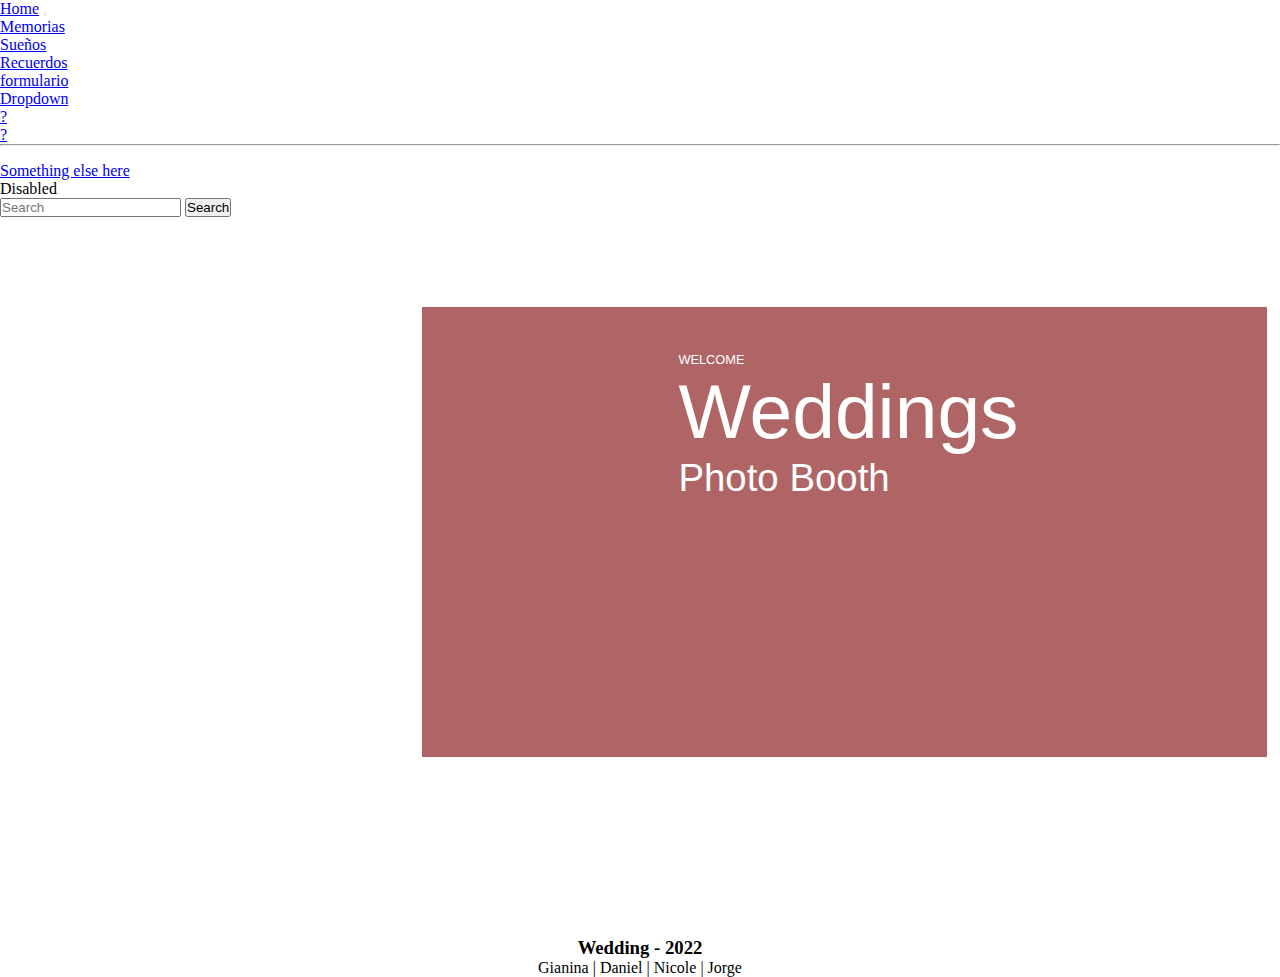
<file: index.html>
<!doctype html>
<html lang="en">
  <head>
    <title>Wedding</title>
    <!-- Required meta tags -->
    <meta charset="utf-8">
    <meta name="viewport" content="width=device-width, initial-scale=1, shrink-to-fit=no">
    <!-- Bootstrap CSS v5.0.2 -->
    <link rel="stylesheet" href="https://cdn.jsdelivr.net/npm/bootstrap@5.0.2/dist/css/bootstrap.min.css"  integrity="sha384-EVSTQN3/azprG1Anm3QDgpJLIm9Nao0Yz1ztcQTwFspd3yD65VohhpuuCOmLASjC" crossorigin="anonymous">
    <link rel="stylesheet" href="styles.css">
  </head>
  <body>
    <header>
      <!--Navigation bar-->
      <div id="nav-placeholder"></div> 
      <!--end of Navigation bar-->      
    </header>
    <main>
      <!--Sección Nicole-->   
      <div  class="section__portada--background ">      
        <div class="section__portada">
            <div class="portada__cta--titulo">                     
              <p class="portada__titulo--seis">WELCOME</p>
              <p class="portada__titulo--uno">Weddings</p>
              <p class="portada__titulo--tres">Photo Booth</p>
            </div>                 
        </div>      
    </div>
 

      <!--end of Sección Nicole-->    
        
    </main>
    
    <footer>
      <h3>Wedding - 2022</h3>
     <p> Gianina | Daniel | Nicole | Jorge </p>
    </footer>
    
      
    <!-- Bootstrap JavaScript Libraries -->
    <script src="https://cdn.jsdelivr.net/npm/@popperjs/core@2.9.2/dist/umd/popper.min.js" integrity="sha384-IQsoLXl5PILFhosVNubq5LC7Qb9DXgDA9i+tQ8Zj3iwWAwPtgFTxbJ8NT4GN1R8p" crossorigin="anonymous"></script>
    <script src="https://cdn.jsdelivr.net/npm/bootstrap@5.0.2/dist/js/bootstrap.min.js" integrity="sha384-cVKIPhGWiC2Al4u+LWgxfKTRIcfu0JTxR+EQDz/bgldoEyl4H0zUF0QKbrJ0EcQF" crossorigin="anonymous"></script>
    <script src="https://code.jquery.com/jquery-1.10.2.js"></script>
    <script src="script.js"> </script>
</body>
</html>
</file>
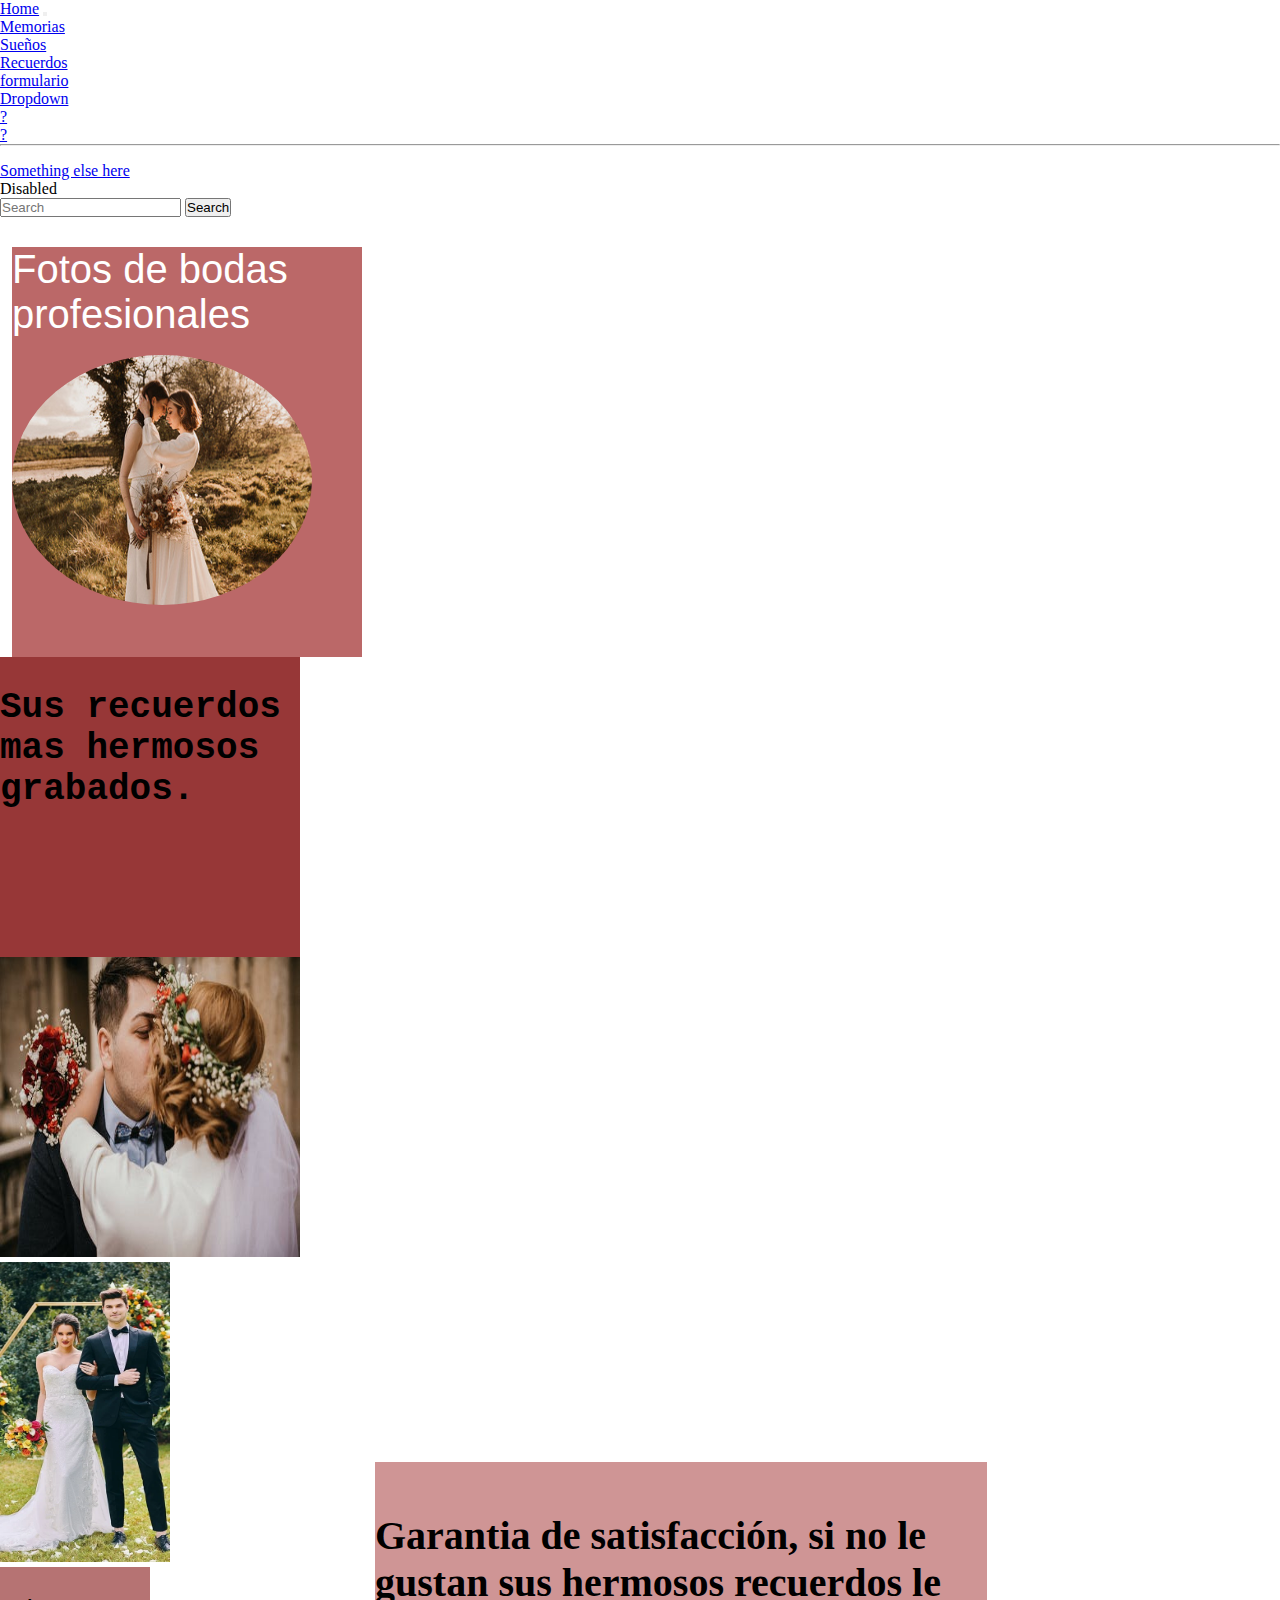
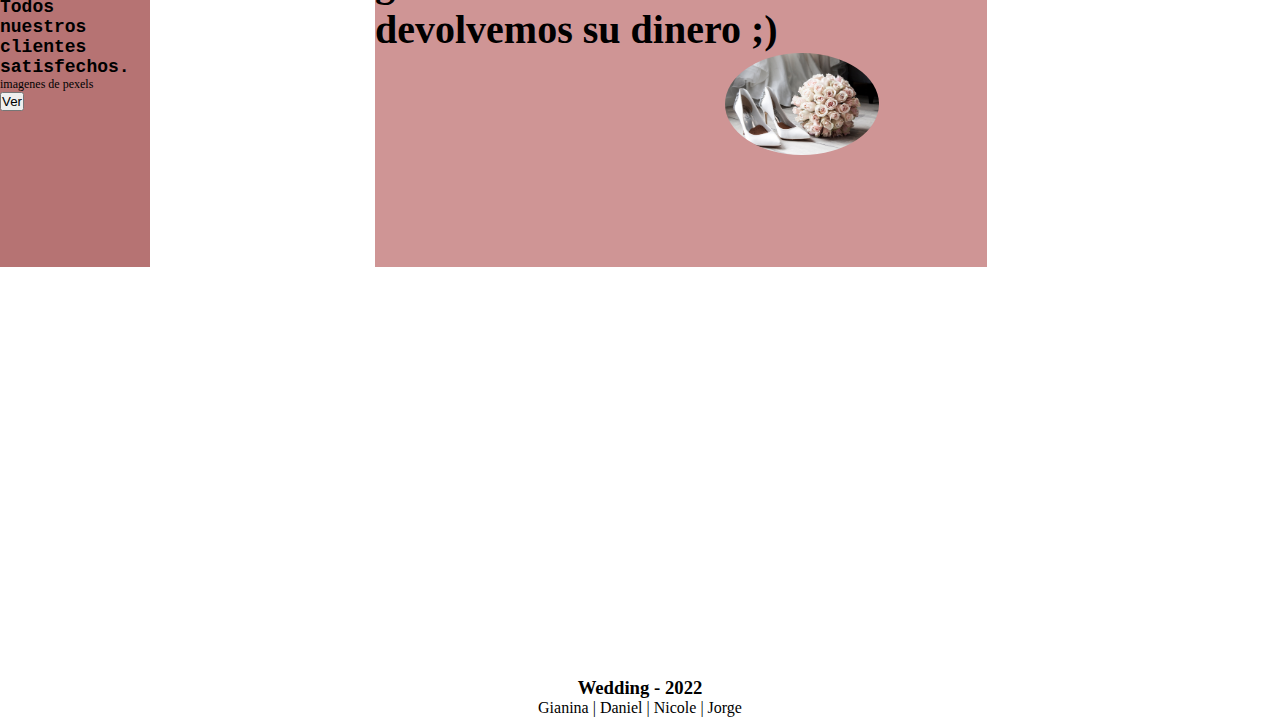
<file: daniel.html>
<!doctype html>
<html lang="en">
  <head>
    <title>Title</title>
    <!-- Required meta tags -->
    <meta charset="utf-8">
    <meta name="viewport" content="width=device-width, initial-scale=1, shrink-to-fit=no">

    <!-- Bootstrap CSS v5.0.2 -->
    <link rel="stylesheet" href="https://cdn.jsdelivr.net/npm/bootstrap@5.0.2/dist/css/bootstrap.min.css"  integrity="sha384-EVSTQN3/azprG1Anm3QDgpJLIm9Nao0Yz1ztcQTwFspd3yD65VohhpuuCOmLASjC" crossorigin="anonymous">
    <!-- estilo de la pagina -->
    <link rel="stylesheet" href="styles.css">

  </head>
  <body>

    <header>
      <!--Navigation bar-->
      <div id="nav-placeholder"></div> 
      <!--end of Navigation bar-->      
    </header>

    <main>

  
      <main>
        <div class="bloque__principal  container">
            <div class="row">
              <div class="primera__columna" ><p class="primera__columna--parrafo" >Fotos de bodas profesionales</p><br><img src="img/foto1columna.jpg" alt=""></div>
              <div class="segunda__columna" ><p class="segunda__columna--parrafo" >Sus recuerdos mas hermosos grabados.</p></div>
              <div class="tercera__columna" ><img src="img/foto2.jpeg" alt=""></div>
            </div>
        </div>
        <div class="bloque__secundario  container">
            <div class="row row-cols-3">
              <div class="cuarta__columna" ><img src="img/foto3.jpeg" alt=""></div>
              <div class="quinta__columna" ><p class="quinta__columna--parrafo">Todos nuestros clientes satisfechos. <p class="quinta__columna--parrafo2">imagenes de pexels</p><a href="https://www.pexels.com/es-es/"><button type="button" class="btn btn-dark">Ver</button></a></div></p>
              <div class="sexta__columna" ><p class="sexta__columna--parrafo">Garantia de satisfacción, si no le gustan sus hermosos recuerdos le devolvemos su dinero ;)</p><img src="img/foto1.jpeg" alt=""></div>
            </div>
        </div>
      </div>
    </main>

    <footer>
      <h3>Wedding - 2022</h3>
     <p> Gianina | Daniel | Nicole | Jorge </p>
    </footer>
 
    <!-- Bootstrap JavaScript Libraries -->
    <script src="https://cdn.jsdelivr.net/npm/@popperjs/core@2.9.2/dist/umd/popper.min.js" integrity="sha384-IQsoLXl5PILFhosVNubq5LC7Qb9DXgDA9i+tQ8Zj3iwWAwPtgFTxbJ8NT4GN1R8p" crossorigin="anonymous"></script>
    <script src="https://cdn.jsdelivr.net/npm/bootstrap@5.0.2/dist/js/bootstrap.min.js" integrity="sha384-cVKIPhGWiC2Al4u+LWgxfKTRIcfu0JTxR+EQDz/bgldoEyl4H0zUF0QKbrJ0EcQF" crossorigin="anonymous"></script>
    <script src="https://code.jquery.com/jquery-1.10.2.js"></script>
    <script src="script.js"> </script>
 
  </body>
</html>
</file>
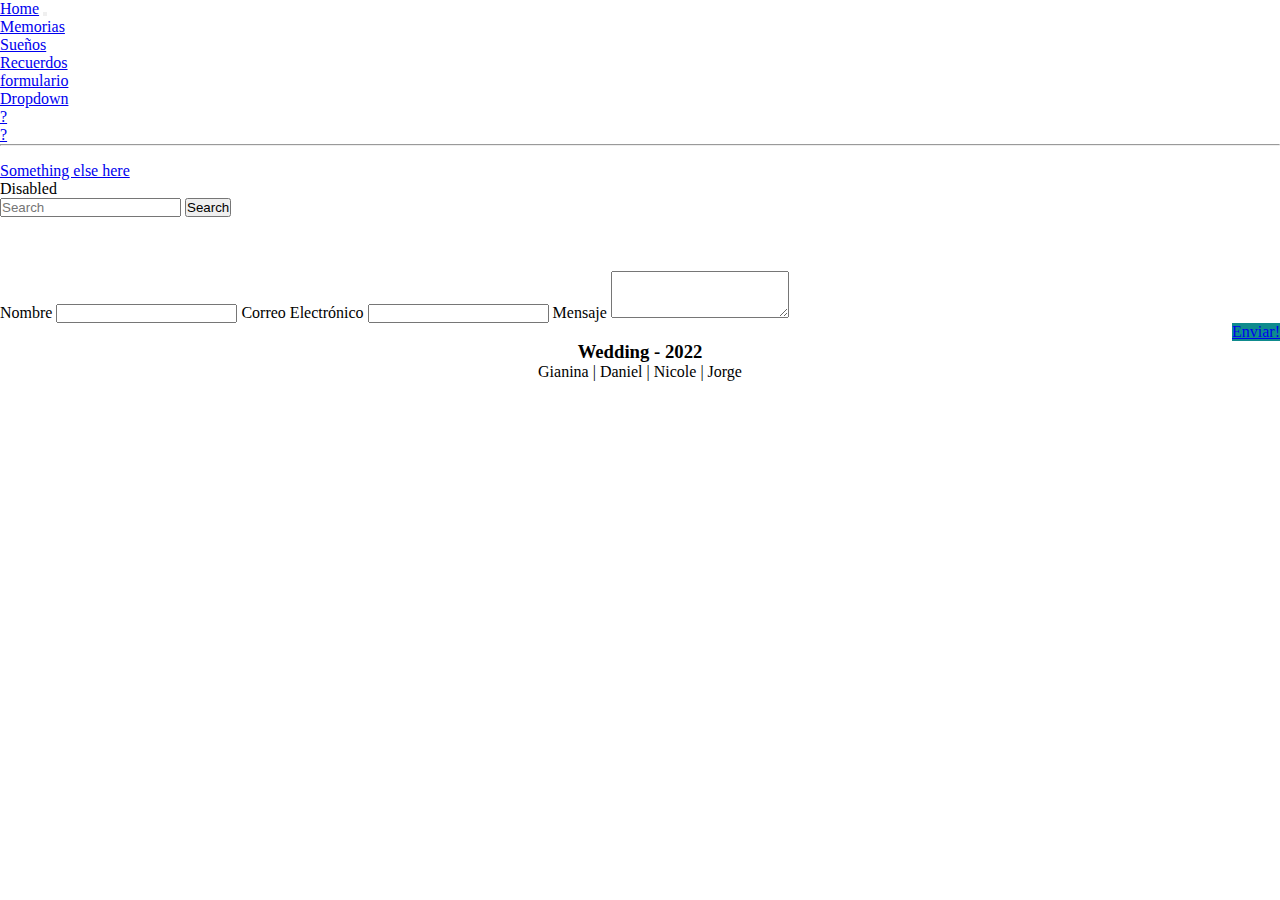
<file: formulario.html>
<!doctype html>
<html lang="en">
  <head>
    <title>Title</title>
    <!-- Required meta tags -->
    <meta charset="utf-8">
    <meta name="viewport" content="width=device-width, initial-scale=1, shrink-to-fit=no">

    <!-- Bootstrap CSS v5.0.2 -->
    <link rel="stylesheet" href="https://cdn.jsdelivr.net/npm/bootstrap@5.0.2/dist/css/bootstrap.min.css"  integrity="sha384-EVSTQN3/azprG1Anm3QDgpJLIm9Nao0Yz1ztcQTwFspd3yD65VohhpuuCOmLASjC" crossorigin="anonymous">
    <link rel="stylesheet" href="styles.css">
  </head>
  <body>

    <header>
        <!--Navigation bar-->
        <div id="nav-placeholder"></div> 
        <!--end of Navigation bar-->      
      </header>


      <!--F O R M U L A R I O -->
      <br>
      <br>
      <br>
    <form name="form" class="container" action="">
        <div class="row mb-3">
          <div class="col-xs-1 col-lg-3 col-sm-1"></div>
          <div class="col-xs-10 col-lg-6 col-sm-10">
            <label for="exampleInputEmail1" class="form-label">Nombre
            </label>
            <input type="text" name="nombre" class="form-control" id="exampleInputNombre1" aria-describedby="emailHelp">
  
            <label for="exampleInputEmail1" class="form-label">Correo Electrónico
            </label>
            <input type="email" name="email" class="form-control" id="exampleInputEmail1" aria-describedby="emailHelp">
            <label for="exampleFormControlTextarea1" class="form-label">Mensaje</label>
            <textarea name="areatexto" class="form-control mb-3" id="exampleFormControlTextarea1" rows="3"></textarea>
            <div style="display: flex; justify-content: flex-end;">
              <a class="btn btn-primary" type="submit" onclick="checkform()" href="#" role="button" style="background-color: #0F8B8D; border-color:rgb(236,154,41);">Enviar!</a>
            </div>
          </div>
          <div class="col-xs-1 col-lg-3 col-sm-1"></div>
        </div>
      </form>
  
      
      <footer>
        <h3>Wedding - 2022</h3>
       <p> Gianina | Daniel | Nicole | Jorge </p>
      </footer>







      
    <!-- Bootstrap JavaScript Libraries -->
    <script src="https://cdn.jsdelivr.net/npm/@popperjs/core@2.9.2/dist/umd/popper.min.js" integrity="sha384-IQsoLXl5PILFhosVNubq5LC7Qb9DXgDA9i+tQ8Zj3iwWAwPtgFTxbJ8NT4GN1R8p" crossorigin="anonymous"></script>
    <script src="https://cdn.jsdelivr.net/npm/bootstrap@5.0.2/dist/js/bootstrap.min.js" integrity="sha384-cVKIPhGWiC2Al4u+LWgxfKTRIcfu0JTxR+EQDz/bgldoEyl4H0zUF0QKbrJ0EcQF" crossorigin="anonymous"></script>
    <script src="https://code.jquery.com/jquery-1.10.2.js"></script>
    <script src="script.js"> </script>
</body>
</html>
</file>
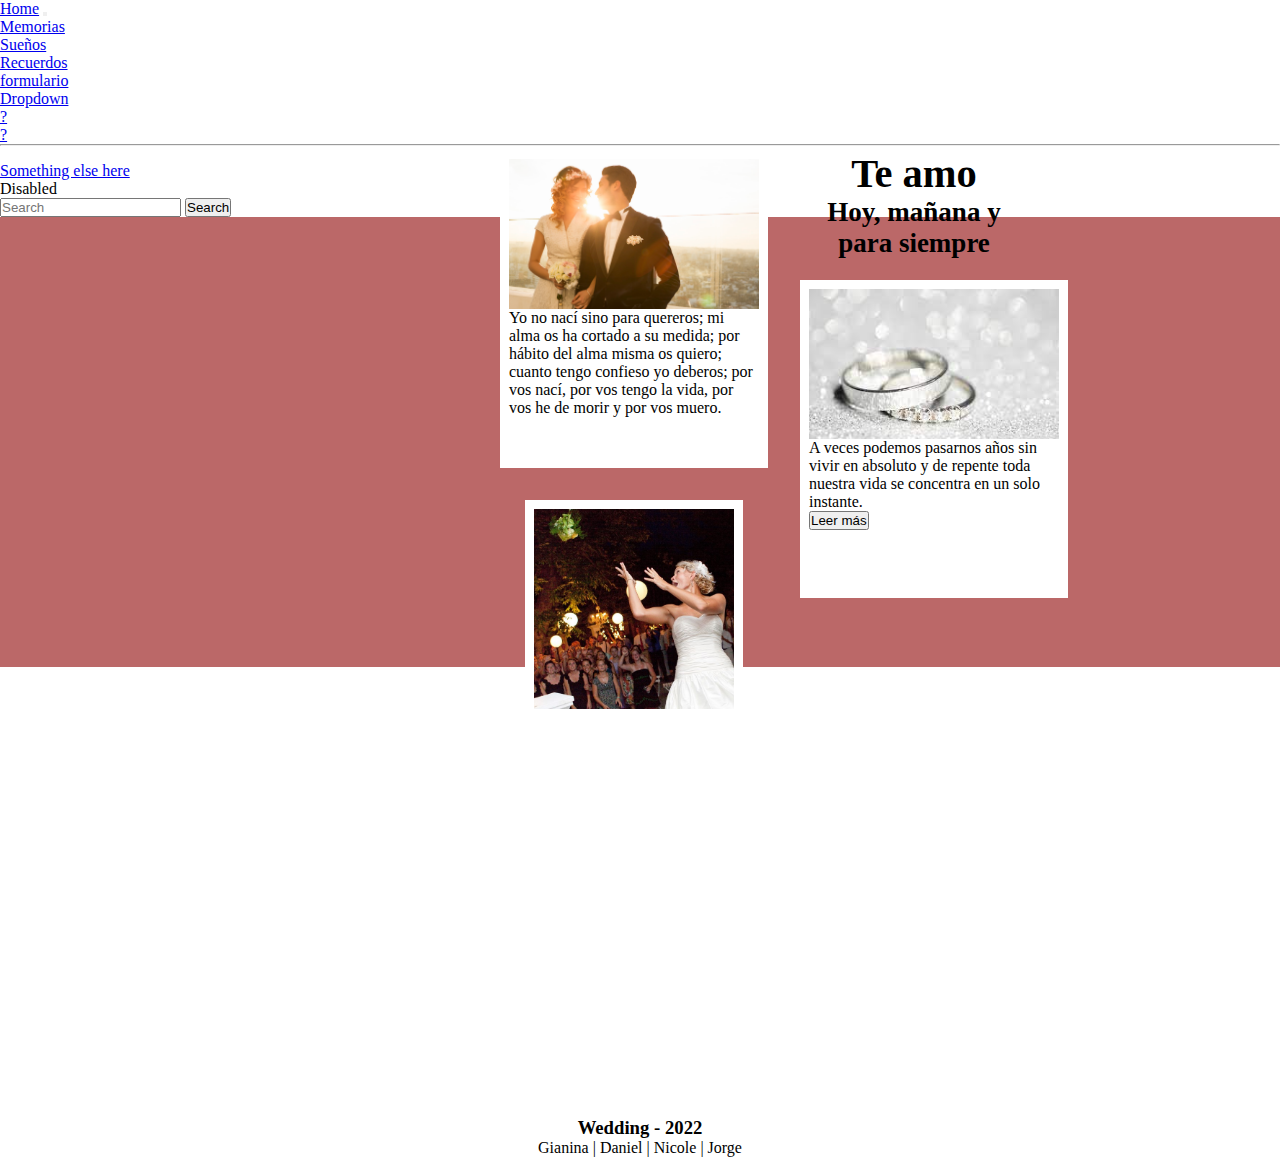
<file: jorge.html>
<!doctype html>
<html lang="en">
  <head>
    <title>Title</title>
    <!-- Required meta tags -->
    <meta charset="utf-8">
    <meta name="viewport" content="width=device-width, initial-scale=1, shrink-to-fit=no">
    <!-- Bootstrap CSS v5.0.2 -->
    <link rel="stylesheet" href="https://cdn.jsdelivr.net/npm/bootstrap@5.0.2/dist/css/bootstrap.min.css"  integrity="sha384-EVSTQN3/azprG1Anm3QDgpJLIm9Nao0Yz1ztcQTwFspd3yD65VohhpuuCOmLASjC" crossorigin="anonymous">
    <link rel="stylesheet" href="styles.css">
</head>

<body>

<!-- jorge -->

    <header>
    <!--Navigation bar-->
    <div id="nav-placeholder"></div> 
    <!--end of Navigation bar-->      
    </header>

    <div class="container5">
    <div class="row">
        <div class="container5__top">

        </div>

        <div class="container5__posicion-titulo">
            <div class="container5--titulo">
                <h2> Te amo </h2>
                <p>Hoy, mañana y para siempre</p>
            </div>
        </div>

        <div class="container5__mid1">
            <div class="mid1--imagen">
            </div>
            <div class="#">
                <p>Yo no nací sino para quereros; mi alma os ha cortado a su medida; por hábito del alma misma os quiero; cuanto tengo confieso yo deberos; por vos nací, por vos tengo la vida, por vos he de morir y por vos muero.</p>
            </div>
        </div>

        <div class="container5__mid2">
            <div class="mid2--imagen">
            </div>
            <div class="#">
                <p>A veces podemos pasarnos años sin vivir en absoluto y de repente toda nuestra vida se concentra en un solo instante.</p>
                <button class="mid2--btn">Leer más</button>
            </div>
        </div>

        <div class="container5__mid3">
            <div class="mid3--imagen">
            </div>
        </div>

        <div class="container5__bottom">

        </div>

    </div>
</div>

<footer>
  <h3>Wedding - 2022</h3>
 <p> Gianina | Daniel | Nicole | Jorge </p>
</footer>


    <!-- Bootstrap JavaScript Libraries -->
    <script src="https://cdn.jsdelivr.net/npm/@popperjs/core@2.9.2/dist/umd/popper.min.js"
        integrity="sha384-IQsoLXl5PILFhosVNubq5LC7Qb9DXgDA9i+tQ8Zj3iwWAwPtgFTxbJ8NT4GN1R8p" crossorigin="anonymous">
    </script>
    <script src="https://cdn.jsdelivr.net/npm/bootstrap@5.0.2/dist/js/bootstrap.min.js"
        integrity="sha384-cVKIPhGWiC2Al4u+LWgxfKTRIcfu0JTxR+EQDz/bgldoEyl4H0zUF0QKbrJ0EcQF" crossorigin="anonymous">
    </script>

  </head>
  <body>
   
    
      
    <!-- Bootstrap JavaScript Libraries -->
    <script src="https://cdn.jsdelivr.net/npm/@popperjs/core@2.9.2/dist/umd/popper.min.js" integrity="sha384-IQsoLXl5PILFhosVNubq5LC7Qb9DXgDA9i+tQ8Zj3iwWAwPtgFTxbJ8NT4GN1R8p" crossorigin="anonymous"></script>
    <script src="https://cdn.jsdelivr.net/npm/bootstrap@5.0.2/dist/js/bootstrap.min.js" integrity="sha384-cVKIPhGWiC2Al4u+LWgxfKTRIcfu0JTxR+EQDz/bgldoEyl4H0zUF0QKbrJ0EcQF" crossorigin="anonymous"></script>
    <script src="https://code.jquery.com/jquery-1.10.2.js"></script>
    <script src="script.js"> </script>
</body>
</html>
</file>
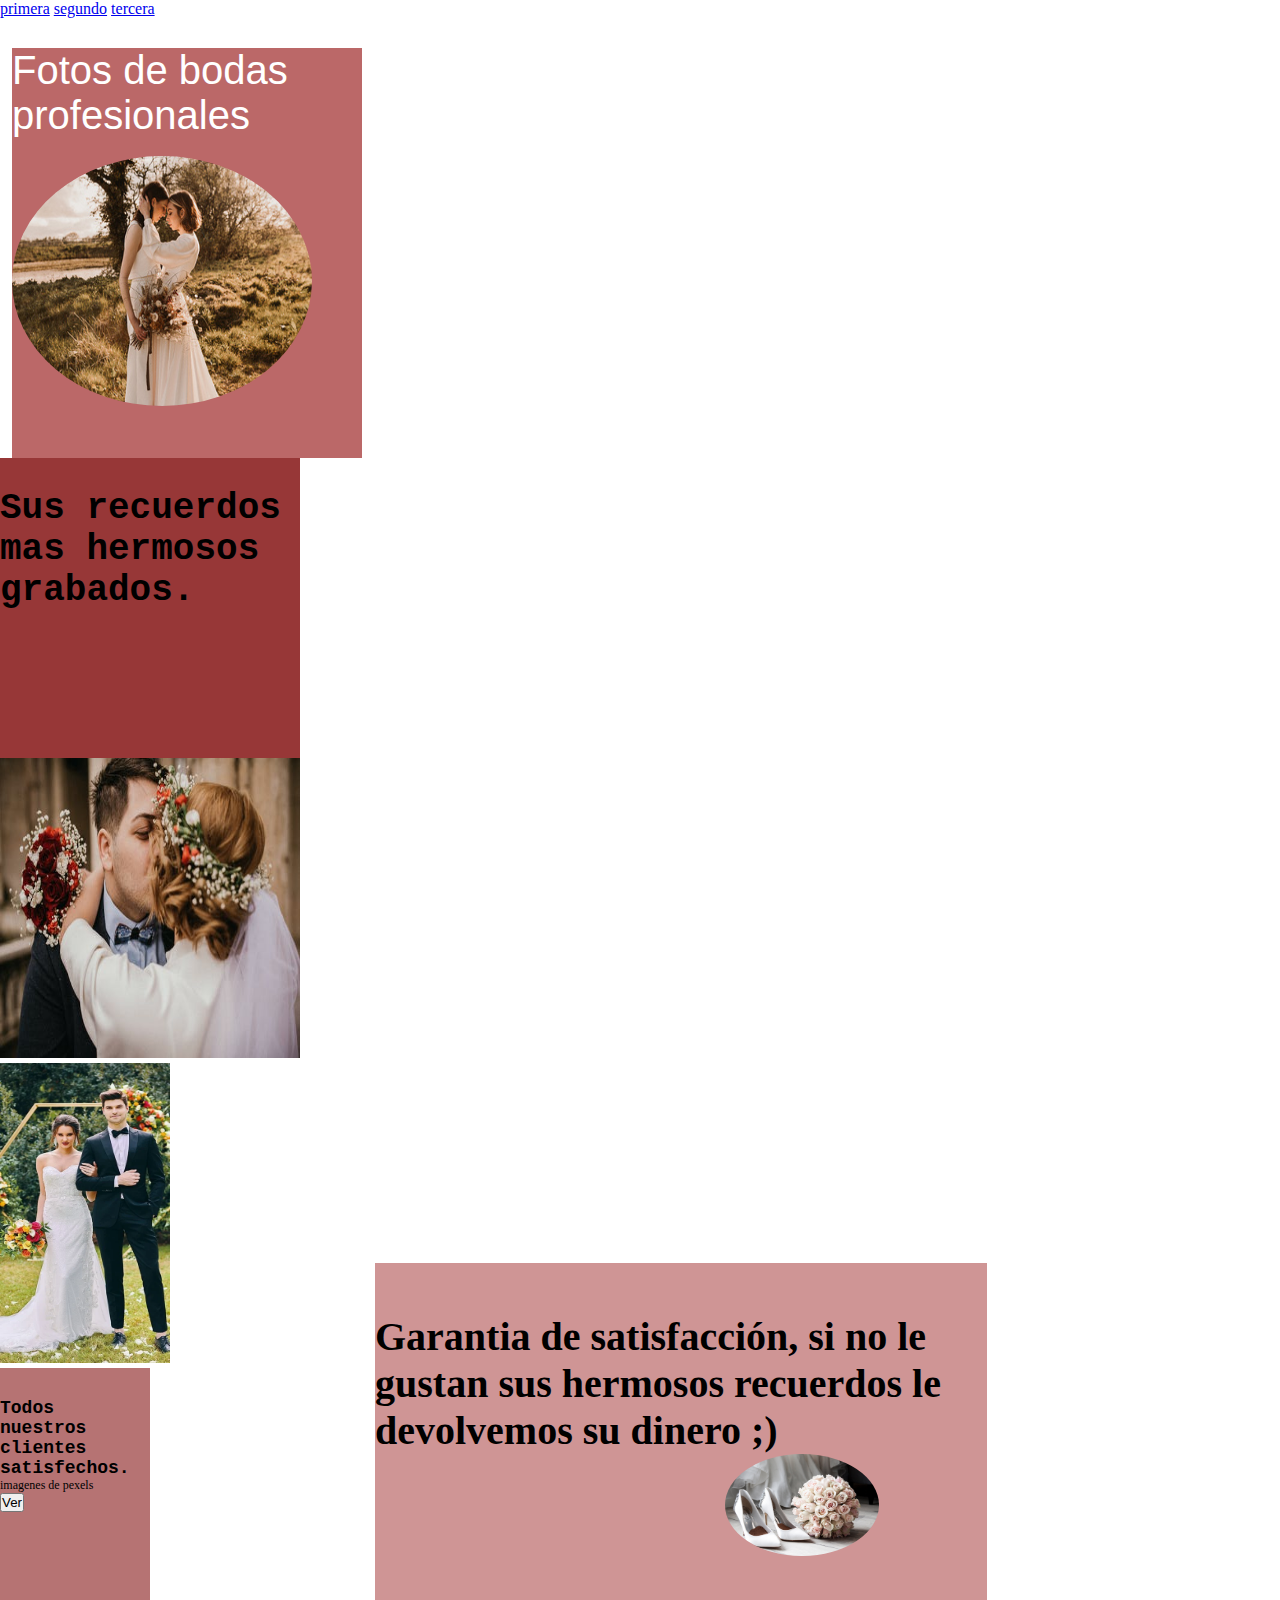
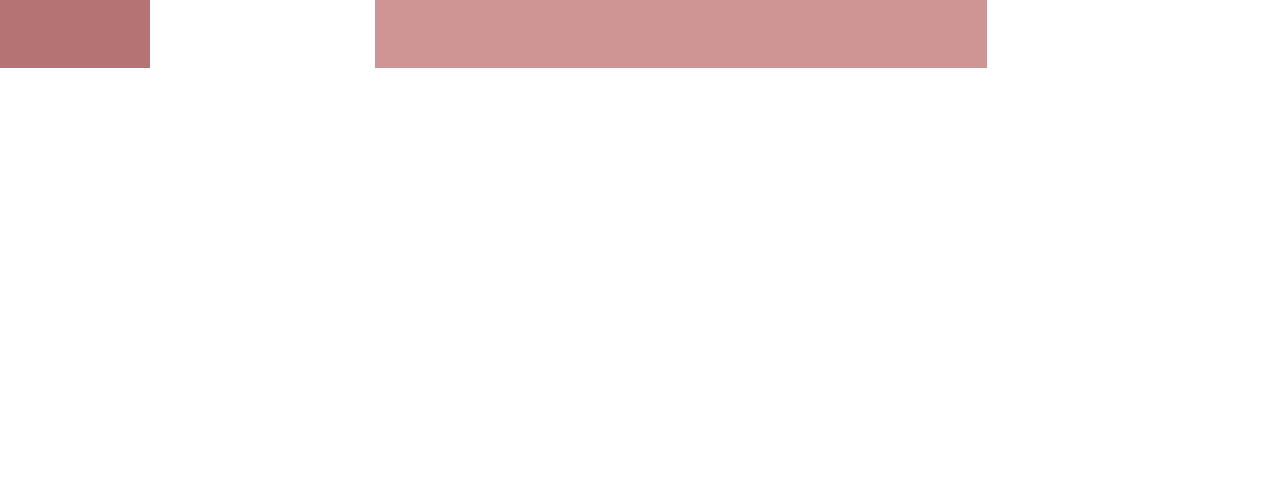
<file: segundo.html>
<!doctype html>
<html lang="en">
  <head>
    <title>Title</title>
    <!-- Required meta tags -->
    <meta charset="utf-8">
    <meta name="viewport" content="width=device-width, initial-scale=1, shrink-to-fit=no">

    <!-- Bootstrap CSS v5.0.2 -->
    <link rel="stylesheet" href="https://cdn.jsdelivr.net/npm/bootstrap@5.0.2/dist/css/bootstrap.min.css"  integrity="sha384-EVSTQN3/azprG1Anm3QDgpJLIm9Nao0Yz1ztcQTwFspd3yD65VohhpuuCOmLASjC" crossorigin="anonymous">
    <!-- estilo de la pagina -->
    <link rel="stylesheet" href="styles.css">

  </head>
  <body>

    <main>

      <nav>
        <a href="cuarto.html">primera</a>
        <a href="segundo.html">segundo</a>
        <a href="tercera.html">tercera</a>
    
    
    </nav>


      <main>
        <div class="bloque__principal  container">
            <div class="row">
              <div class="primera__columna" ><p class="primera__columna--parrafo" >Fotos de bodas profesionales</p><br><img src="img/foto1columna.jpg" alt=""></div>
              <div class="segunda__columna" ><p class="segunda__columna--parrafo" >Sus recuerdos mas hermosos grabados.</p></div>
              <div class="tercera__columna" ><img src="img/foto2.jpeg" alt=""></div>
            </div>
        </div>
        <div class="bloque__secundario  container">
            <div class="row row-cols-3">
              <div class="cuarta__columna" ><img src="img/foto3.jpeg" alt=""></div>
              <div class="quinta__columna" ><p class="quinta__columna--parrafo">Todos nuestros clientes satisfechos. <p class="quinta__columna--parrafo2">imagenes de pexels</p><a href="https://www.pexels.com/es-es/"><button type="button" class="btn btn-dark">Ver</button></a></div></p>
              <div class="sexta__columna" ><p class="sexta__columna--parrafo">Garantia de satisfacción, si no le gustan sus hermosos recuerdos le devolvemos su dinero ;)</p><img src="img/foto1.jpeg" alt=""></div>
            </div>
        </div>
      </div>
    </main>

 
    <!-- Bootstrap JavaScript Libraries -->
    <script src="https://cdn.jsdelivr.net/npm/@popperjs/core@2.9.2/dist/umd/popper.min.js" integrity="sha384-IQsoLXl5PILFhosVNubq5LC7Qb9DXgDA9i+tQ8Zj3iwWAwPtgFTxbJ8NT4GN1R8p" crossorigin="anonymous"></script>
    <script src="https://cdn.jsdelivr.net/npm/bootstrap@5.0.2/dist/js/bootstrap.min.js" integrity="sha384-cVKIPhGWiC2Al4u+LWgxfKTRIcfu0JTxR+EQDz/bgldoEyl4H0zUF0QKbrJ0EcQF" crossorigin="anonymous"></script>
  </body>
</html>
</file>
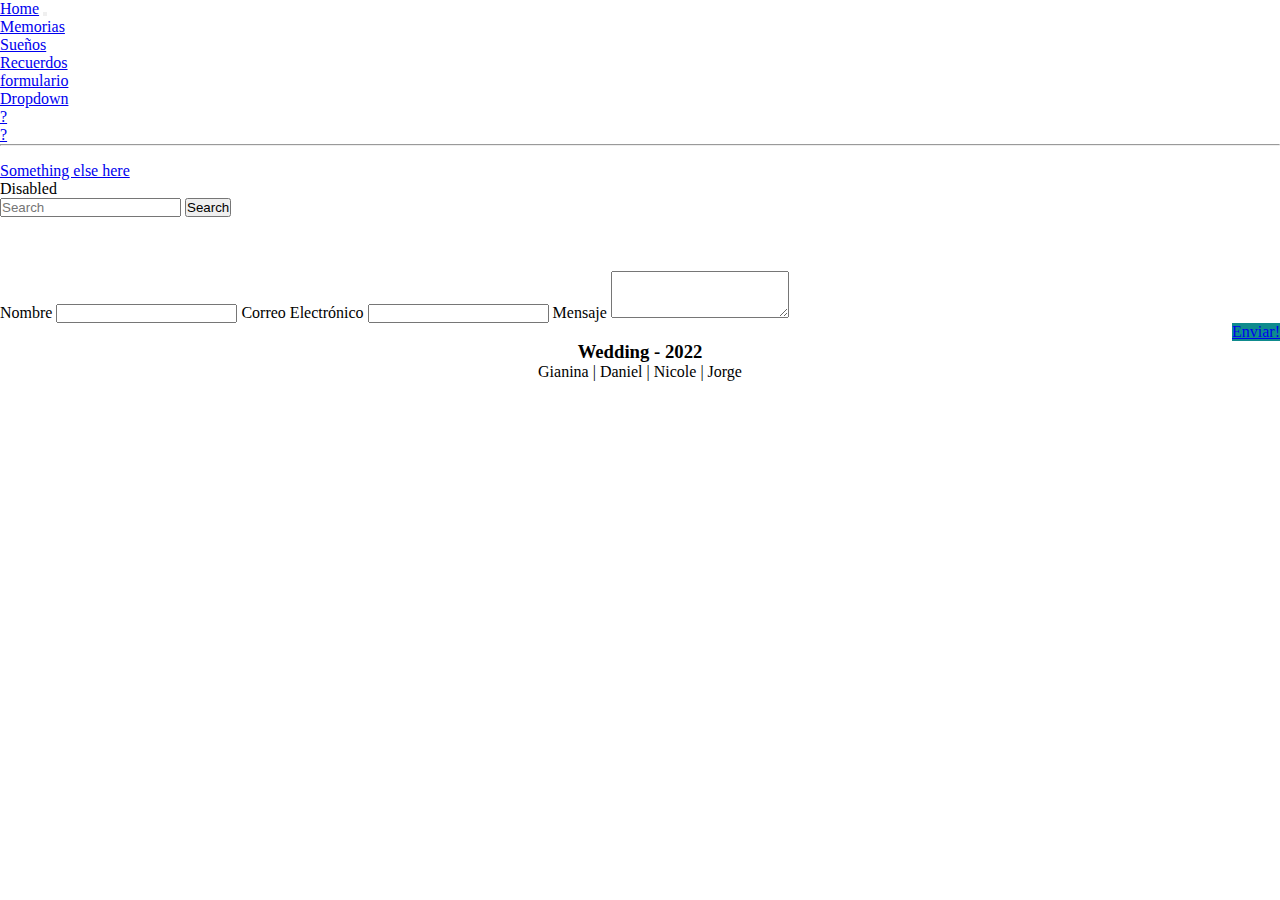
<file: ABPro-M3-AE1-New-formulario/formulario.html>
<!doctype html>
<html lang="en">
  <head>
    <title>Title</title>
    <!-- Required meta tags -->
    <meta charset="utf-8">
    <meta name="viewport" content="width=device-width, initial-scale=1, shrink-to-fit=no">

    <!-- Bootstrap CSS v5.0.2 -->
    <link rel="stylesheet" href="https://cdn.jsdelivr.net/npm/bootstrap@5.0.2/dist/css/bootstrap.min.css"  integrity="sha384-EVSTQN3/azprG1Anm3QDgpJLIm9Nao0Yz1ztcQTwFspd3yD65VohhpuuCOmLASjC" crossorigin="anonymous">
    <link rel="stylesheet" href="styles.css">
  </head>
  <body>

    <header>
        <!--Navigation bar-->
        <div id="nav-placeholder"></div> 
        <!--end of Navigation bar-->      
      </header>


      <!--F O R M U L A R I O -->
      <br>
      <br>
      <br>
    <form name="form" class="container" action="">
        <div class="row mb-3">
          <div class="col-xs-1 col-lg-3 col-sm-1"></div>
          <div class="col-xs-10 col-lg-6 col-sm-10">
            <label for="exampleInputEmail1" class="form-label">Nombre
            </label>
            <input type="text" name="nombre" class="form-control" id="exampleInputNombre1" aria-describedby="emailHelp">
  
            <label for="exampleInputEmail1" class="form-label">Correo Electrónico
            </label>
            <input type="email" name="email" class="form-control" id="exampleInputEmail1" aria-describedby="emailHelp">
            <label for="exampleFormControlTextarea1" class="form-label">Mensaje</label>
            <textarea name="areatexto" class="form-control mb-3" id="exampleFormControlTextarea1" rows="3"></textarea>
            <div style="display: flex; justify-content: flex-end;">
              <a class="btn btn-primary" type="submit" onclick="checkform()" href="#" role="button" style="background-color: #0F8B8D; border-color:rgb(236,154,41);">Enviar!</a>
            </div>
          </div>
          <div class="col-xs-1 col-lg-3 col-sm-1"></div>
        </div>
      </form>
  
      
      <footer>
        <h3>Wedding - 2022</h3>
       <p> Gianina | Daniel | Nicole | Jorge </p>
      </footer>







      
    <!-- Bootstrap JavaScript Libraries -->
    <script src="https://cdn.jsdelivr.net/npm/@popperjs/core@2.9.2/dist/umd/popper.min.js" integrity="sha384-IQsoLXl5PILFhosVNubq5LC7Qb9DXgDA9i+tQ8Zj3iwWAwPtgFTxbJ8NT4GN1R8p" crossorigin="anonymous"></script>
    <script src="https://cdn.jsdelivr.net/npm/bootstrap@5.0.2/dist/js/bootstrap.min.js" integrity="sha384-cVKIPhGWiC2Al4u+LWgxfKTRIcfu0JTxR+EQDz/bgldoEyl4H0zUF0QKbrJ0EcQF" crossorigin="anonymous"></script>
    <script src="https://code.jquery.com/jquery-1.10.2.js"></script>
    <script src="script.js"> </script>
</body>
</html>
</file>
<file: styles.css>
/* daniel*/

.bloque__principal {
    margin-top: 30px;


}

.primera__columna {        
    background-color: rgb(187, 104, 104);
    height: 410px;
    width: 350px;
    margin-right: 12px;
    margin-left: 12px;


}

.primera__columna img {
    width: 300px;
    height: 250px;
    border-radius: 100%;

}

.primera__columna--parrafo {
    font-size: 40px;
    color: white;
    font-family: 'Franklin Gothic Medium', 'Arial Narrow', Arial, sans-serif;

}


.segunda__columna {
    background-color: rgb(151, 55, 55);
    height: 300px;
    width: 300px;

}

.segunda__columna--parrafo {
    color: black;
    font-size: 4vh;
    font-family: 'Courier New', Courier, monospace;
    font-weight: 700;
    padding-top: 30px;


}

.tercera__columna {
    height: 300px;
    width: 300px;


}

.tercera__columna img {
    height: 300px;
    width: 300px;


}

.cuarta__columna {
    height: 300px;
    width: 150px;
    margin-right: 62px;
    margin-top: 5px;


}

.cuarta__columna img {
    width: 170px;
    height: 300px;
}

.quinta__columna {
    background-color: rgba(151, 55, 55, 0.700);
    height: 300px;
    width: 150px;
    margin-right: 5px;
    margin-top: 5px;
}

.quinta__columna--parrafo {
    color: black;
    font-size: 2vh;
    font-family: 'Courier New', Courier, monospace;
    font-weight: 700;
    padding-top: 30px;
    font-weight: 900;
}

.quinta__columna--parrafo2 {
    font-size: 12px;
}

.sexta__columna {
    background-color: rgb(187, 104, 104, 0.700);
    height: 405px;
    width: 612px;
    margin-top: 5px;
    position: relative;
    left: 375px;
    bottom: 410px;
}

.sexta__columna--parrafo {
    font-size: 40px;
    font-family: 'Times New Roman', Times, serif;
    font-weight: bold;
    padding-top: 50px;
}

.sexta__columna img {
    width: 12vw;
    margin-left: 350px;
    border-radius: 50%;
    position: relative;
}

/* Jorge empieza aqui */

.container5 {
    display: flex;
}

.container5__posicion-titulo {
    text-align: justify;
    width: 15vw;
    height: 15vh;
    position: absolute;
    left: 818px;
    top: 150px;
}

.container5--titulo {
    font-family: 'Dancing Script', cursive;
    text-align: center;
    font-size: 3vh;
    font-weight: bolder;
}

.container5__top {
    background-color: rgb(187, 104, 104);
    width: 100vw;
    height: 50vh;
}

.container5__mid1 {
    background-color: white;
    width: 250px;
    height: 300px;
    position: absolute;
    left: 500px;
    top: 150px;
    padding: 1vh;
}

.container5__mid2 {
    background-color: white;
    width: 250px;
    height: 300px;
    position: absolute;
    left: 800px;
    top: 280px;
    padding: 1vh;
}

.container5__mid3 {
    background-color: white;
    width: 200px;
    height: 200px;
    position: absolute;
    left: 525px;
    top: 500px;
    padding: 1vh;
}

.mid1--imagen {
    background-image: url(./imagenes/bodas.jpg);
    background-size: cover;
    width: 100%;
    height: 50%;
}

.mid2--imagen {
    background-image: url(./imagenes/bodas2.jpg);
    background-size: cover;
    width: 100%;
    height: 50%;
}

.mid2-container5--texto {
    text-align: justify;
}

.mid3--imagen {
    background-image: url(./imagenes/bodas3.jpg);
    background-size: cover;
    width: 100%;
    height: 100%;
}

.container5__bottom {
    background-color: rgb(255, 255, 255);
    width: 100vw;
    height: 50vh;
}

/* Giani */

.section2__background--color1 {
    background-color: white;
    width: vmax;
    height: 30vh;
    display: flex;
    justify-content: center;
}

.section3 {
    width: 175px;
    height: 275px;
}
.section3 img {
    border-radius: 50%;
}
.section3__h2 {
    text-align: center;
}

.section3__parrafo {
    text-align: justify;
    font-family: 'Pacifico', cursive;
}



.section2__background--color2 {
    background-color: rgb(187, 104, 104);
    width: vmax;
    height: 40vh;
}

.section2__background--color3 {
    background-color: rgb(187, 104, 104);
    width: vmax;
    height: 30vh;
    display: flex;
    justify-content: center;
}
.section2__background--color4 {
    background-color: rgb(187, 104, 104);
    width: vmax;
    height: 20vh;
}


.section4 {
    width: 300px;
    height: 250px;
    background-color: white;
    position: absolute;
    left: 200px;
    top: 680px;
    border-color: rgba(151, 55, 55);
    border-width: 7px;
    border-style: solid;
    padding: 15px;
    padding-top: 0%;
}

.section4__texto--titulo {
    text-align: center;
}

.section4__texto--parrafo {
    text-align: justify;
    font-family: 'Dancing Script', cursive;
    font-size: x-large;
}

.section4__button {
    margin-left: 40%;
    border-radius: 15%;
    background-color: rgba(218, 218, 218, 1);
}



/* Nicole */

* {
    padding: 0;
    margin: 0;
}

.section__portada--background {
    background-image: url(https://images.pexels.com/photos/2395249/pexels-photo-2395249.jpeg?auto=compress&cs=tinysrgb&dpr=3&h=750&w=1260);
    /*background-position: center;*/
    display: flex;
    background-repeat: no-repeat;
    background-size: cover;
    height: 80vh;
    width: 100vw;
    padding: 0px;
}

.section__portada {
    background-color: rgba(151, 55, 55, 0.767);
    left: 10vh;
    margin-top: 10vh;
    margin-left: 33vw;
    width: 66vw;
    height: 50vh;
    padding: 0px;
}

.contenedor2 {
    display: flex;
}

.bgbase__color1 {
    background-color: rgb(187, 104, 104);
    display: absolute;
    width: 50vw;
    height: 70vh;
}

.bgoverlay__color {
    background-color: white;
    color: rgb(187, 104, 104);
    display: absolute;
    width: 40vw;
    height: 60vh;
}

.bgbase__color2 {
    background-color: white;
    color: rgb(187, 104, 104);
    display: absolute;
    width: 50vw;
    height: 70vh;
    padding: 0vw;
}

.portada__cta--titulo {
    font-family: Verdana, Geneva, Tahoma, sans-serif;
    display: block;
    margin: auto;
    color: white;
    width: 50vw;
    padding-left: 20vw;
    padding-right: 20vw;
    padding-top: 5vh;
}

.portada__titulo--uno {
    font-size: 6vw;
}

.portada__titulo--tres {
    font-size: 3vw;
}

.portada__titulo--seis {
    font-size: 1vw;
}

/*rgb(187, 104, 104)
rgba(151, 55, 55, 0.767)*/

/*  adicionales  */

footer {
   text-align: center;
}
</file>
<file: ABPro-M3-AE1-New-formulario/styles.css>
/* daniel*/

.bloque__principal {
    margin-top: 30px;


}

.primera__columna {        
    background-color: rgb(187, 104, 104);
    height: 410px;
    width: 350px;
    margin-right: 12px;
    margin-left: 12px;


}

.primera__columna img {
    width: 300px;
    height: 250px;
    border-radius: 100%;

}

.primera__columna--parrafo {
    font-size: 40px;
    color: white;
    font-family: 'Franklin Gothic Medium', 'Arial Narrow', Arial, sans-serif;

}


.segunda__columna {
    background-color: rgb(151, 55, 55);
    height: 300px;
    width: 300px;

}

.segunda__columna--parrafo {
    color: black;
    font-size: 4vh;
    font-family: 'Courier New', Courier, monospace;
    font-weight: 700;
    padding-top: 30px;


}

.tercera__columna {
    height: 300px;
    width: 300px;


}

.tercera__columna img {
    height: 300px;
    width: 300px;


}

.cuarta__columna {
    height: 300px;
    width: 150px;
    margin-right: 62px;
    margin-top: 5px;


}

.cuarta__columna img {
    width: 170px;
    height: 300px;
}

.quinta__columna {
    background-color: rgba(151, 55, 55, 0.700);
    height: 300px;
    width: 150px;
    margin-right: 5px;
    margin-top: 5px;
}

.quinta__columna--parrafo {
    color: black;
    font-size: 2vh;
    font-family: 'Courier New', Courier, monospace;
    font-weight: 700;
    padding-top: 30px;
    font-weight: 900;
}

.quinta__columna--parrafo2 {
    font-size: 12px;
}

.sexta__columna {
    background-color: rgb(187, 104, 104, 0.700);
    height: 405px;
    width: 612px;
    margin-top: 5px;
    position: relative;
    left: 375px;
    bottom: 410px;
}

.sexta__columna--parrafo {
    font-size: 40px;
    font-family: 'Times New Roman', Times, serif;
    font-weight: bold;
    padding-top: 50px;
}

.sexta__columna img {
    width: 12vw;
    margin-left: 350px;
    border-radius: 50%;
    position: relative;
}

/* Jorge empieza aqui */

.container5 {
    display: flex;
}

.container5__posicion-titulo {
    text-align: justify;
    width: 15vw;
    height: 15vh;
    position: absolute;
    left: 818px;
    top: 150px;
}

.container5--titulo {
    font-family: 'Dancing Script', cursive;
    text-align: center;
    font-size: 3vh;
    font-weight: bolder;
}

.container5__top {
    background-color: rgb(187, 104, 104);
    width: 100vw;
    height: 50vh;
}

.container5__mid1 {
    background-color: white;
    width: 250px;
    height: 300px;
    position: absolute;
    left: 500px;
    top: 150px;
    padding: 1vh;
}

.container5__mid2 {
    background-color: white;
    width: 250px;
    height: 300px;
    position: absolute;
    left: 800px;
    top: 280px;
    padding: 1vh;
}

.container5__mid3 {
    background-color: white;
    width: 200px;
    height: 200px;
    position: absolute;
    left: 525px;
    top: 500px;
    padding: 1vh;
}

.mid1--imagen {
    background-image: url(./imagenes/bodas.jpg);
    background-size: cover;
    width: 100%;
    height: 50%;
}

.mid2--imagen {
    background-image: url(./imagenes/bodas2.jpg);
    background-size: cover;
    width: 100%;
    height: 50%;
}

.mid2-container5--texto {
    text-align: justify;
}

.mid3--imagen {
    background-image: url(./imagenes/bodas3.jpg);
    background-size: cover;
    width: 100%;
    height: 100%;
}

.container5__bottom {
    background-color: rgb(255, 255, 255);
    width: 100vw;
    height: 50vh;
}

/* Giani */

.section2__background--color1 {
    background-color: white;
    width: vmax;
    height: 30vh;
    display: flex;
    justify-content: center;
}

.section3 {
    width: 175px;
    height: 275px;
}
.section3 img {
    border-radius: 50%;
}
.section3__h2 {
    text-align: center;
}

.section3__parrafo {
    text-align: justify;
    font-family: 'Pacifico', cursive;
}



.section2__background--color2 {
    background-color: rgb(187, 104, 104);
    width: vmax;
    height: 40vh;
}

.section2__background--color3 {
    background-color: rgb(187, 104, 104);
    width: vmax;
    height: 30vh;
    display: flex;
    justify-content: center;
}
.section2__background--color4 {
    background-color: rgb(187, 104, 104);
    width: vmax;
    height: 20vh;
}


.section4 {
    width: 300px;
    height: 250px;
    background-color: white;
    position: absolute;
    left: 200px;
    top: 680px;
    border-color: rgba(151, 55, 55);
    border-width: 7px;
    border-style: solid;
    padding: 15px;
    padding-top: 0%;
}

.section4__texto--titulo {
    text-align: center;
}

.section4__texto--parrafo {
    text-align: justify;
    font-family: 'Dancing Script', cursive;
    font-size: x-large;
}

.section4__button {
    margin-left: 40%;
    border-radius: 15%;
    background-color: rgba(218, 218, 218, 1);
}



/* Nicole */

* {
    padding: 0;
    margin: 0;
}

.section__portada--background {
    background-image: url(https://images.pexels.com/photos/2395249/pexels-photo-2395249.jpeg?auto=compress&cs=tinysrgb&dpr=3&h=750&w=1260);
    /*background-position: center;*/
    display: flex;
    background-repeat: no-repeat;
    background-size: cover;
    height: 80vh;
    width: 100vw;
    padding: 0px;
}

.section__portada {
    background-color: rgba(151, 55, 55, 0.767);
    left: 10vh;
    margin-top: 10vh;
    margin-left: 33vw;
    width: 66vw;
    height: 50vh;
    padding: 0px;
}

.contenedor2 {
    display: flex;
}

.bgbase__color1 {
    background-color: rgb(187, 104, 104);
    display: absolute;
    width: 50vw;
    height: 70vh;
}

.bgoverlay__color {
    background-color: white;
    color: rgb(187, 104, 104);
    display: absolute;
    width: 40vw;
    height: 60vh;
}

.bgbase__color2 {
    background-color: white;
    color: rgb(187, 104, 104);
    display: absolute;
    width: 50vw;
    height: 70vh;
    padding: 0vw;
}

.portada__cta--titulo {
    font-family: Verdana, Geneva, Tahoma, sans-serif;
    display: block;
    margin: auto;
    color: white;
    width: 50vw;
    padding-left: 20vw;
    padding-right: 20vw;
    padding-top: 5vh;
}

.portada__titulo--uno {
    font-size: 6vw;
}

.portada__titulo--tres {
    font-size: 3vw;
}

.portada__titulo--seis {
    font-size: 1vw;
}

/*rgb(187, 104, 104)
rgba(151, 55, 55, 0.767)*/

/*  adicionales  */

footer {
   text-align: center;
}
</file>
